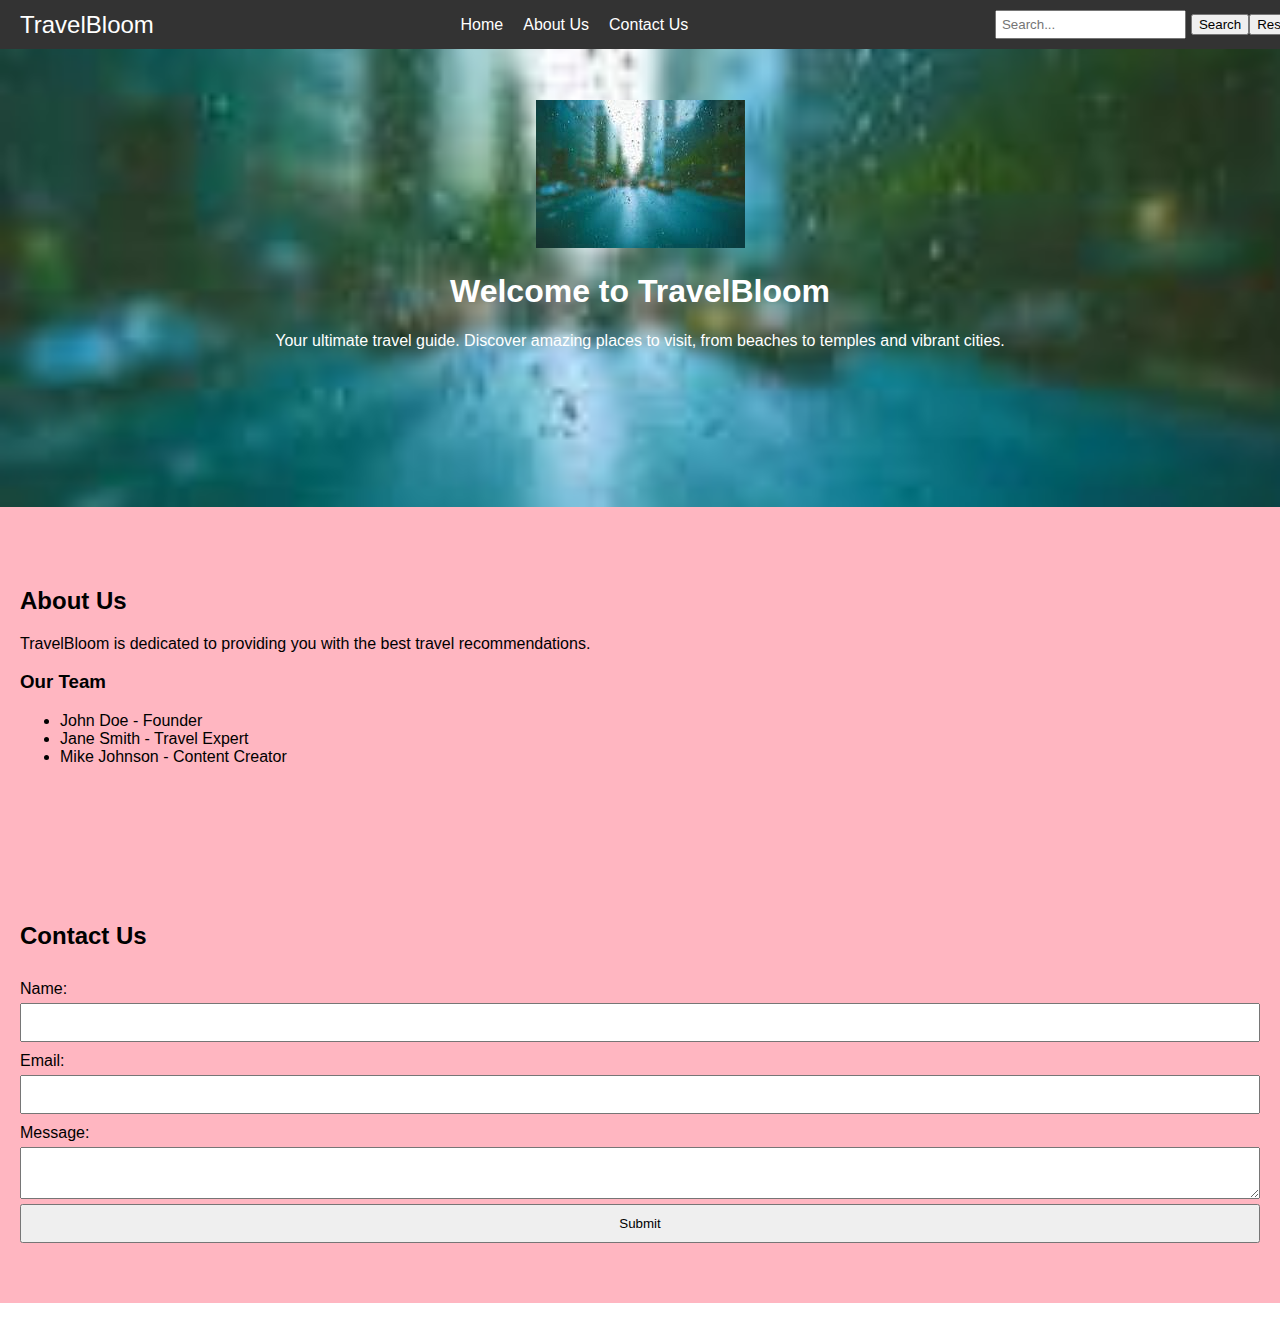
<file: index.html>
<!DOCTYPE html>
<html lang="en">
<head>
    <meta charset="UTF-8">
    <meta name="viewport" content="width=device-width, initial-scale=1.0">
    <title>TravelBloom</title>
    <link rel="stylesheet" href="styles.css">
    <link rel="stylesheet" href="https://cdnjs.cloudflare.com/ajax/libs/font-awesome/6.0.0-beta3/css/all.min.css" integrity="sha384-k6RqeWeci5ZR/Lv4MR0sA0FfDOMI61NAroC8EemjG1p2mLqYtvdP0gz5A2a8Z2Ud" crossorigin="anonymous">
</head>
<body>
    <!-- Navbar -->
    <nav>
        <div class="logo">TravelBloom</div>
        <ul>
            <li><a href="#home">Home</a></li>
            <li><a href="#about">About Us</a></li>
            <li><a href="#contact">Contact Us</a></li>
        </ul>
        <div class="search-container">
            <input type="text" placeholder="Search..." id="search-input">
            <button onclick="search()">Search</button>
            <button onclick="clearResults()">Reset</button>
        </div>
    </nav>

    <!-- Home Section -->
    <section id="home" class="home">
        <img src="background.jpg" alt="Background Image" class="background-img">
        <div class="intro">
            <h1>Welcome to TravelBloom</h1>
            <p>Your ultimate travel guide. Discover amazing places to visit, from beaches to temples and vibrant cities.</p>
        </div>
        <div class="social-media">
            <a href="https://www.instagram.com" target="_blank"><i class="fab fa-instagram"></i></a>
            <a href="https://www.twitter.com" target="_blank"><i class="fab fa-twitter"></i></a>
            <a href="https://www.youtube.com" target="_blank"><i class="fab fa-youtube"></i></a>
            <a href="https://www.facebook.com" target="_blank"><i class="fab fa-facebook"></i></a>
        </div>
    </section>

    <!-- About Us Section -->
    <section id="about" class="about">
        <h2>About Us</h2>
        <p>TravelBloom is dedicated to providing you with the best travel recommendations.</p>
        <h3>Our Team</h3>
        <ul>
            <li>John Doe - Founder</li>
            <li>Jane Smith - Travel Expert</li>
            <li>Mike Johnson - Content Creator</li>
        </ul>
    </section>

    <!-- Contact Us Section -->
    <section id="contact" class="contact">
        <h2>Contact Us</h2>
        <form id="contact-form">
            <label for="name">Name:</label>
            <input type="text" id="name" name="name" required>
            <label for="email">Email:</label>
            <input type="email" id="email" name="email" required>
            <label for="message">Message:</label>
            <textarea id="message" name="message" required></textarea>
            <button type="submit">Submit</button>
        </form>
    </section>

    <!-- Results Section -->
    <section id="results" class="results"></section>

    <!-- JavaScript -->
    <script src="travel_recommendation.js"></script>
</body>
</html>
</file>
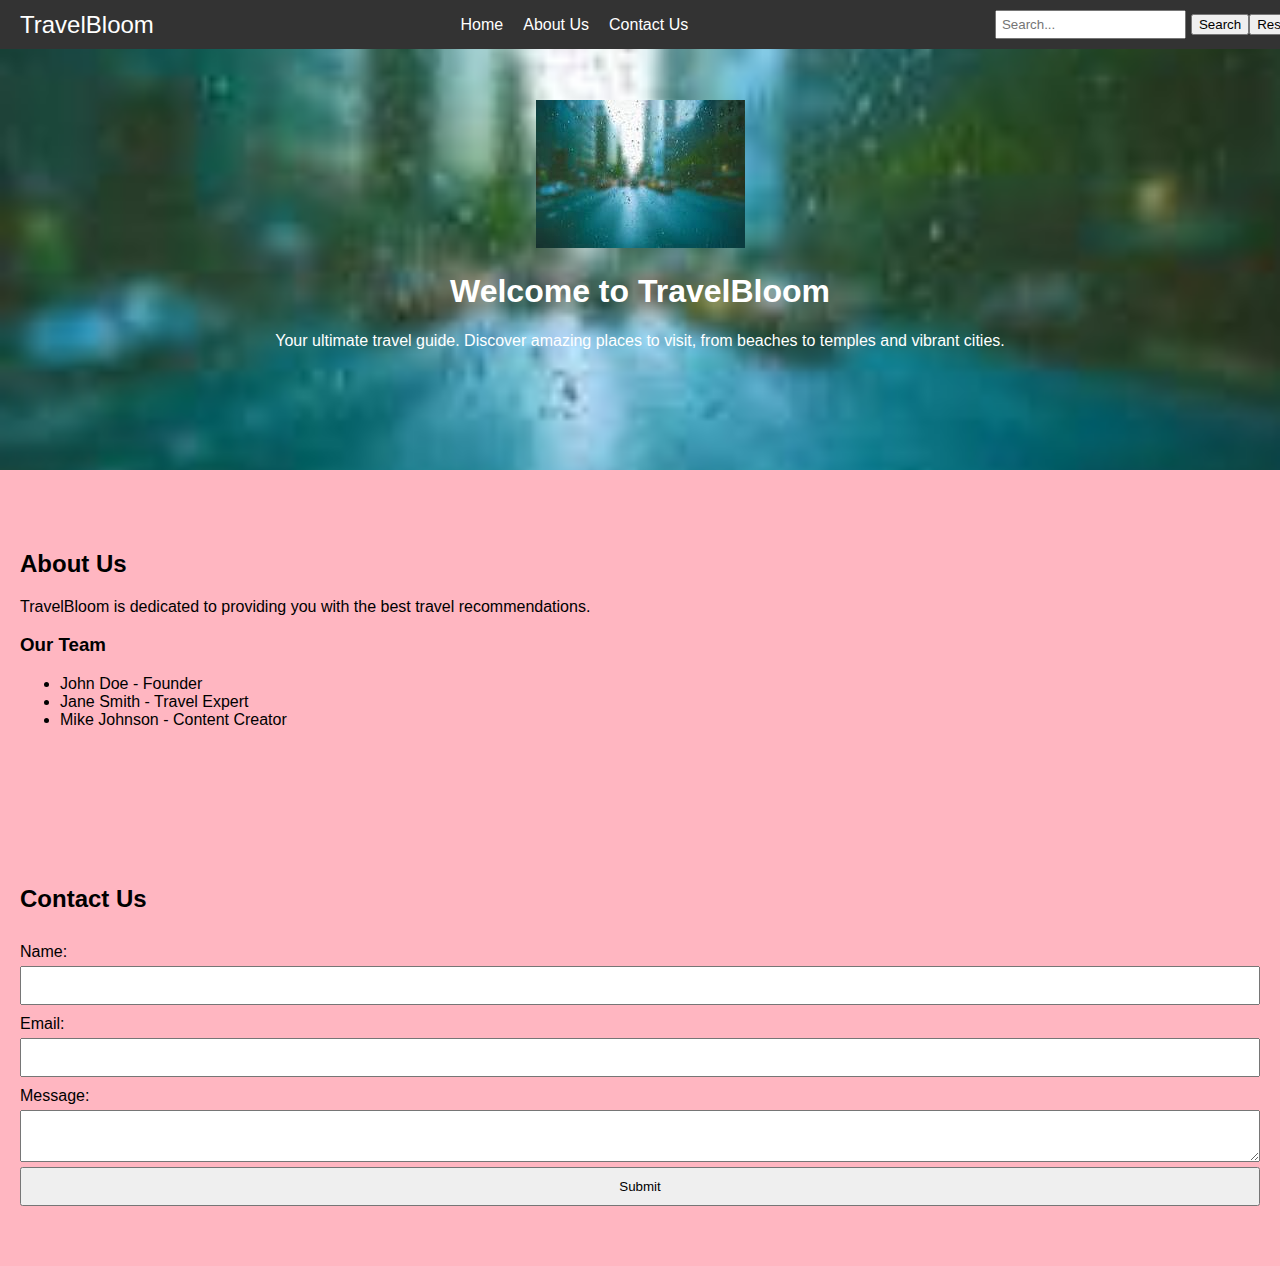
<file: travel_recommendation.html>
<!DOCTYPE html>
<html lang="en">
<head>
    <meta charset="UTF-8">
    <meta name="viewport" content="width=device-width, initial-scale=1.0">
    <title>TravelBloom</title>
    <link rel="stylesheet" href="styles.css">
</head>
<body>
    <!-- Navbar -->
    <nav>
        <div class="logo">TravelBloom</div>
        <ul>
            <li><a href="index.html">Home</a></li>
            <li><a href="about.html">About Us</a></li>
            <li><a href="contact.html">Contact Us</a></li>
        </ul>
        <div class="search-container">
            <input type="text" placeholder="Search..." id="search-input">
            <button onclick="search()">Search</button>
            <button onclick="clearResults()">Reset</button>
        </div>
    </nav>

    <!-- Home Page -->
    <div class="home">
        <img src="background.jpg" alt="Background Image" class="background-img">
        <div class="intro">
            <h1>Welcome to TravelBloom</h1>
            <p>Your ultimate travel guide. Discover amazing places to visit, from beaches to temples and vibrant cities.</p>
        </div>
        <div class="social-media">
            <!-- Add social media icons here -->
        </div>
    </div>

    <!-- About Us Page -->
    <div class="about">
        <h2>About Us</h2>
        <p>TravelBloom is dedicated to providing you with the best travel recommendations.</p>
        <h3>Our Team</h3>
        <ul>
            <li>John Doe - Founder</li>
            <li>Jane Smith - Travel Expert</li>
            <li>Mike Johnson - Content Creator</li>
        </ul>
    </div>

    <!-- Contact Us Page -->
    <div class="contact">
        <h2>Contact Us</h2>
        <form id="contact-form">
            <label for="name">Name:</label>
            <input type="text" id="name" name="name" required>
            <label for="email">Email:</label>
            <input type="email" id="email" name="email" required>
            <label for="message">Message:</label>
            <textarea id="message" name="message" required></textarea>
            <button type="submit">Submit</button>
        </form>
    </div>

    <!-- JavaScript -->
    <script src="travel_recommendation.js"></script>
</body>
</html>
</file>
<file: styles.css>
body {
    font-family: Arial, sans-serif;
    margin: 0;
    padding: 0;
    box-sizing: border-box;
    background-color: lightpink; /* Change background color to light pink */
}

nav {
    background-color: #333;
    color: white;
    display: flex;
    justify-content: space-between;
    align-items: center;
    padding: 10px 20px;
    position: fixed;
    width: 100%;
    top: 0;
    z-index: 1000;
}

nav .logo {
    font-size: 1.5em;
}

nav ul {
    list-style-type: none;
    margin: 0;
    padding: 0;
    display: flex;
}

nav ul li {
    margin: 0 10px;
}

nav ul li a {
    color: white;
    text-decoration: none;
}

.search-container {
    display: flex;
    align-items: center;
}

.search-container input {
    padding: 5px;
    margin-right: 5px;
}

section {
    padding: 80px 20px;
}

.home {
    text-align: center;
    color: white;
    background-image: url('background.jpg');
    background-size: cover;
    background-position: center;
    padding: 100px 20px;
}

.social-media {
    margin-top: 20px;
}

.social-media a {
    color: white;
    font-size: 2em;
    margin: 0 10px;
    text-decoration: none;
}

.about, .contact {
    padding: 60px 20px;
    background-color: lightpink; /* Change background color to light pink for About and Contact sections */
}

.contact form {
    display: flex;
    flex-direction: column;
}

.contact form label {
    margin-top: 10px;
}

.contact form input, .contact form textarea, .contact form button {
    margin-top: 5px;
    padding: 10px;
}

.results {
    padding: 20px;
    background-color: white;
    color: black;
}

.results div {
    margin-bottom: 20px;
}

.results h3 {
    margin: 0 0 10px;
}

.results img {
    width: 100%;
    height: auto;
    max-width: 300px;
}

.results p {
    margin: 10px 0 0;
}
</file>
